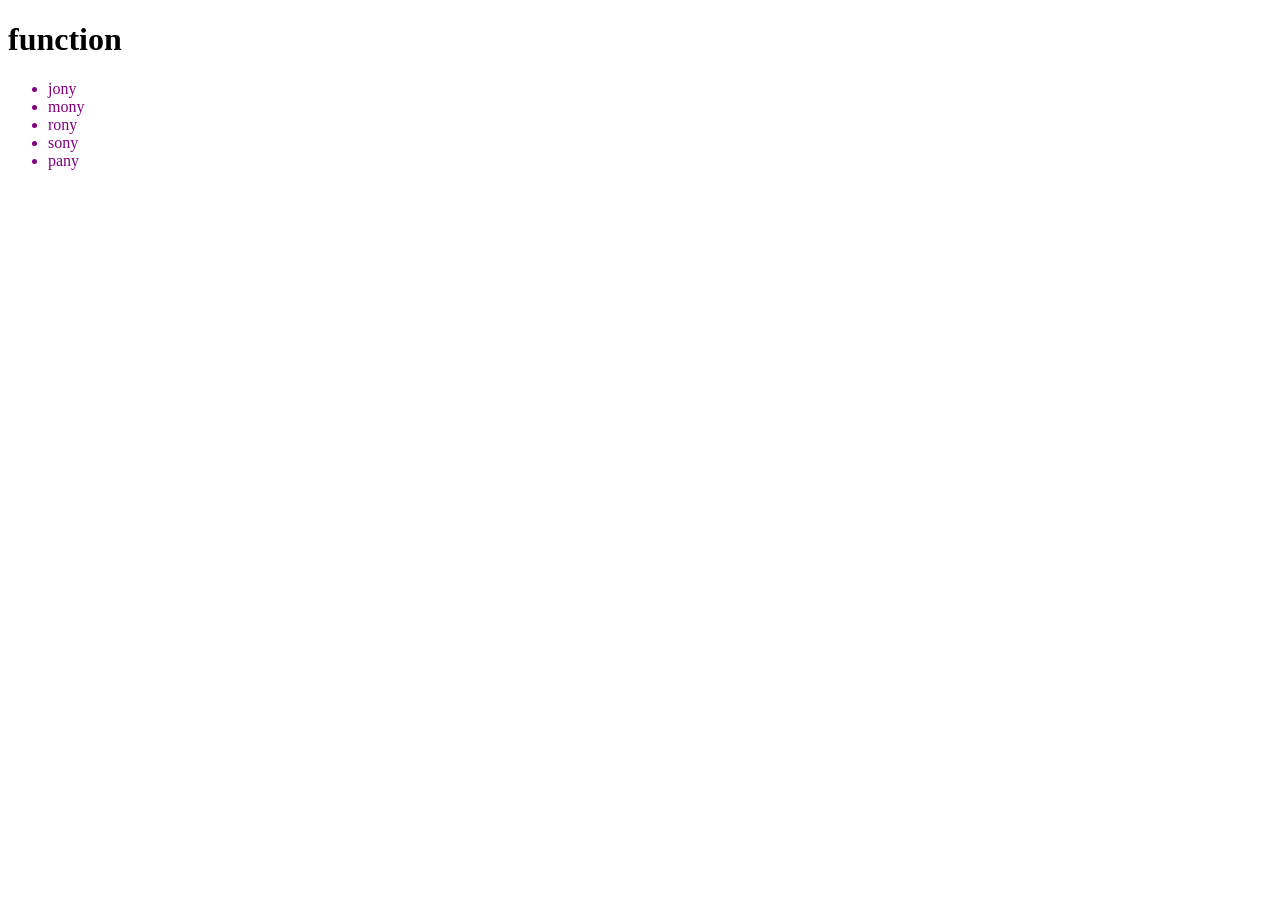
<file: file-4/index.html>
<!DOCTYPE html>
<html lang="en">
<head>
    <meta charset="UTF-8">
    <meta http-equiv="X-UA-Compatible" content="IE=edge">
    <meta name="viewport" content="width=device-width, initial-scale=1.0">
    <title>chepter-4  function</title>
</head>
<body>
    <h1>
        function
    </h1>


    <ul class="people"></ul>
    

    <script src="sandbox.js"></script>
</body>
</html>
</file>
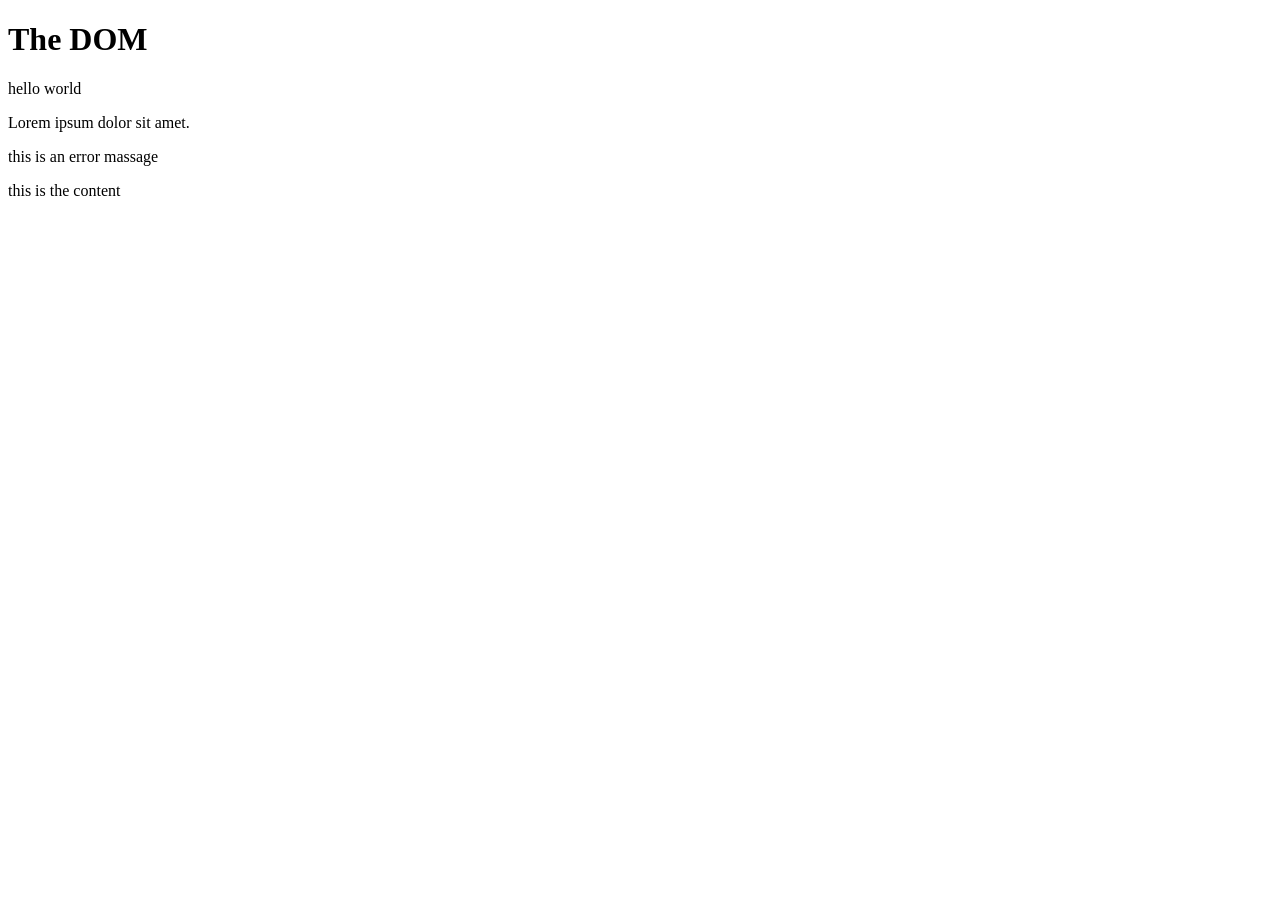
<file: file-6/index.html>
<!DOCTYPE html>
<html lang="en">
<head>
    <meta charset="UTF-8">
    <meta http-equiv="X-UA-Compatible" content="IE=edge">
    <meta name="viewport" content="width=device-width, initial-scale=1.0">
    <title>Chepter-6 </title>
</head>
<body>
    <h1 id="page-title">The DOM</h1>
    <div>
        <p>hello world</p>
        <p>Lorem ipsum dolor sit amet.</p>
        <p class="error">this is an error massage</p>
    </div>

    <div class="content">
        <p>this is the content</p>
    </div>
    
    
    <script src="sandbox.js"></script>
</body>
</html>
</file>
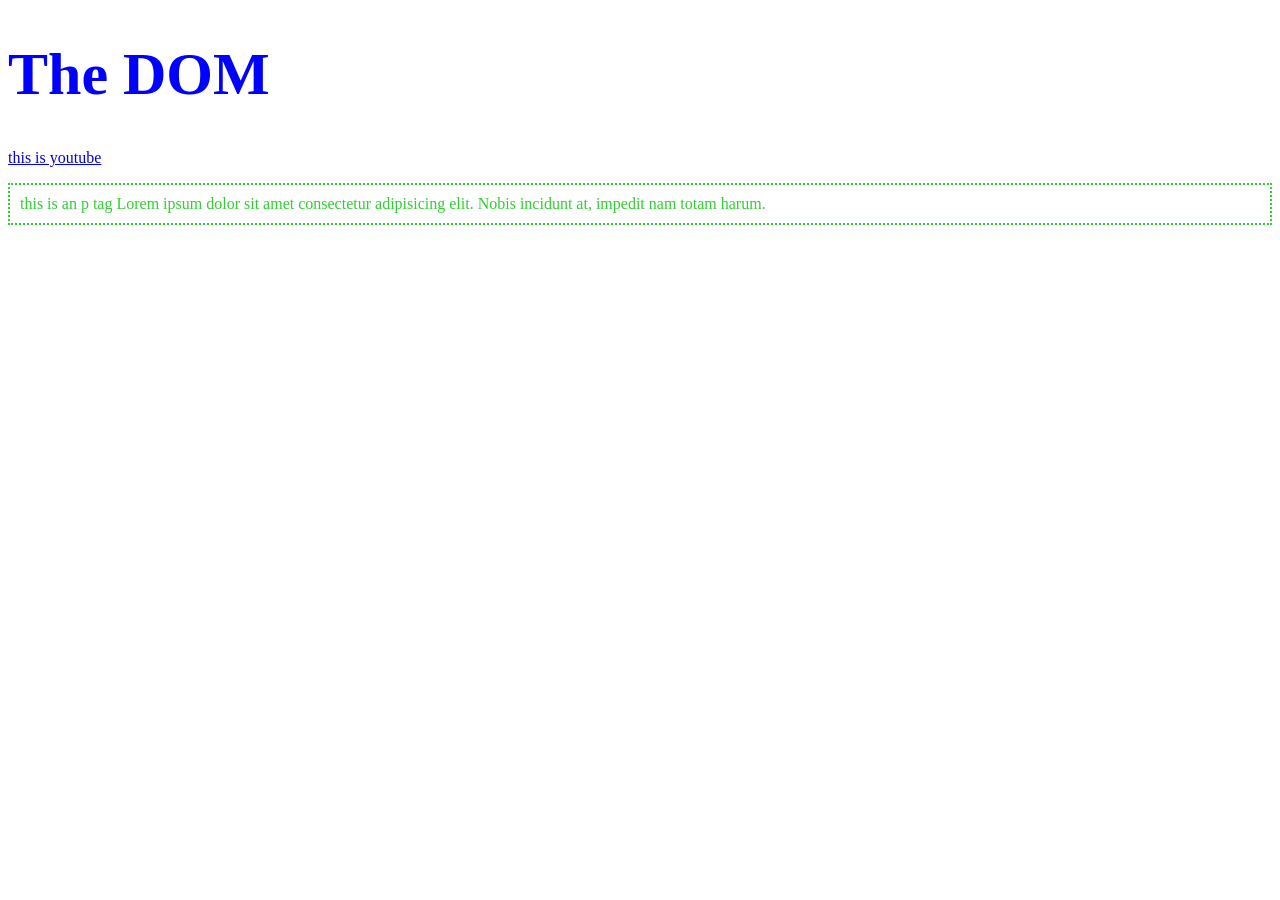
<file: file-6/index2.html>
<!DOCTYPE html>
<html lang="en">
<head>
    <meta charset="UTF-8">
    <meta http-equiv="X-UA-Compatible" content="IE=edge">
    <meta name="viewport" content="width=device-width, initial-scale=1.0">
    <title>chepter-6 dom</title>
    <link rel="stylesheet" href="style2.css">
</head>
<body>

    <h1 style="color: orange;">The DOM</h1>

    <a href="https://www.google.com">add link somthing here...</a>

    <p>this is an p tag Lorem ipsum dolor sit amet consectetur adipisicing elit. Nobis incidunt at, impedit nam totam harum.</p>



    <script src="sandbox2.js"></script>
    
</body>
</html>
</file>
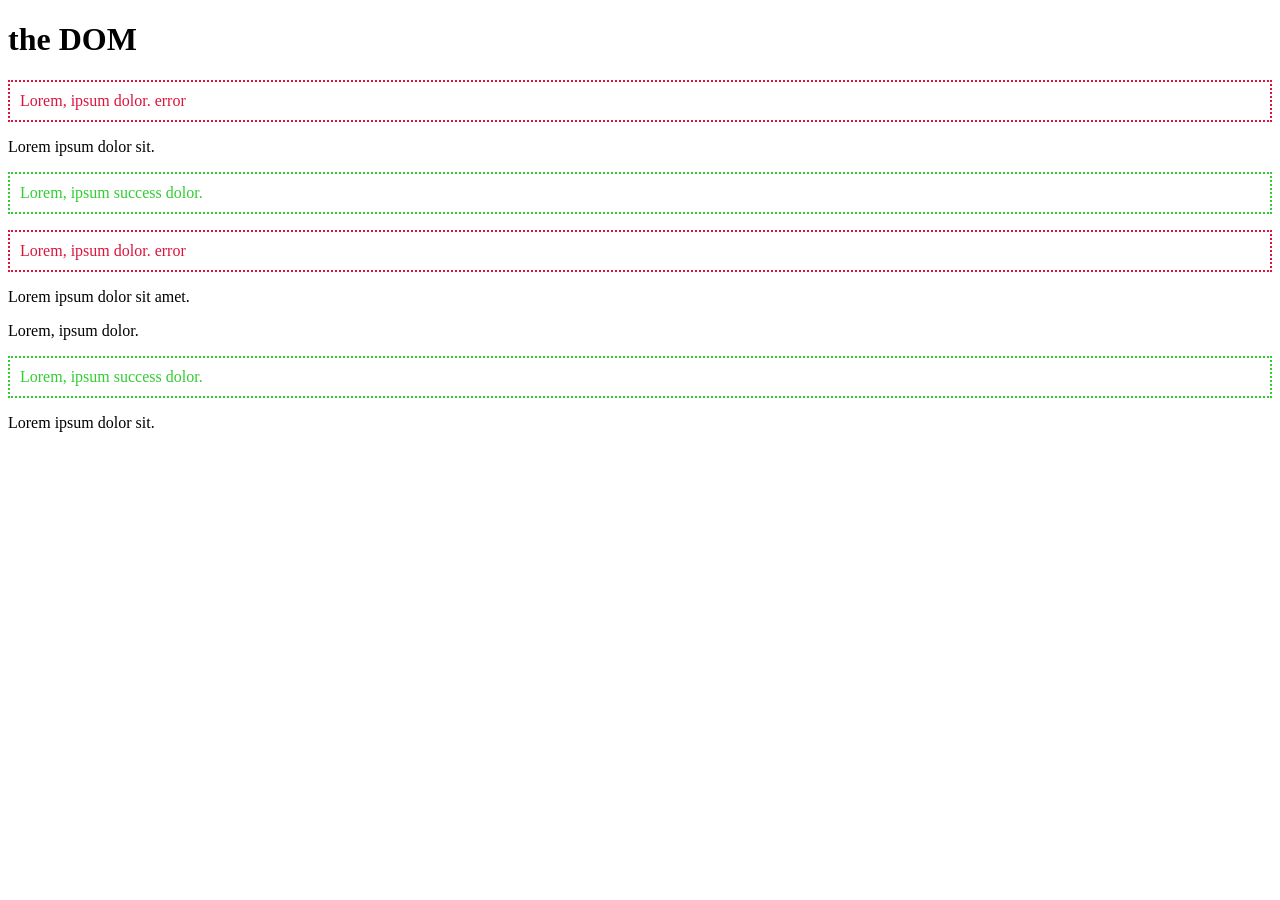
<file: file-6/index3.html>
<!DOCTYPE html>
<html lang="en">
<head>
    <meta charset="UTF-8">
    <meta http-equiv="X-UA-Compatible" content="IE=edge">
    <meta name="viewport" content="width=device-width, initial-scale=1.0">
    <title>chepter-6 last part</title>
    <link rel="stylesheet" href="style2.css">
</head>
<body>

    <h1 class="title">the DOM</h1>

    <p>Lorem, ipsum dolor. error</p>
    <p>Lorem ipsum dolor sit.</p>
    <p>Lorem, ipsum success dolor.</p>
    <p>Lorem, ipsum dolor. error</p>
    <p>Lorem ipsum dolor sit amet.</p>
    <p>Lorem, ipsum dolor.</p>
    <p>Lorem, ipsum success dolor.</p>
    <p>Lorem ipsum dolor sit.</p>



    <script src="sandbox3.js"></script>
    
</body>
</html>
</file>
<file: file-6/style2.css>
.error{
    padding: 10px;
    color: crimson;
    border: 2px dotted crimson;
}
.success{
    padding: 10px;
    color: limegreen;
    border: 2px dotted limegreen;

}
</file>
